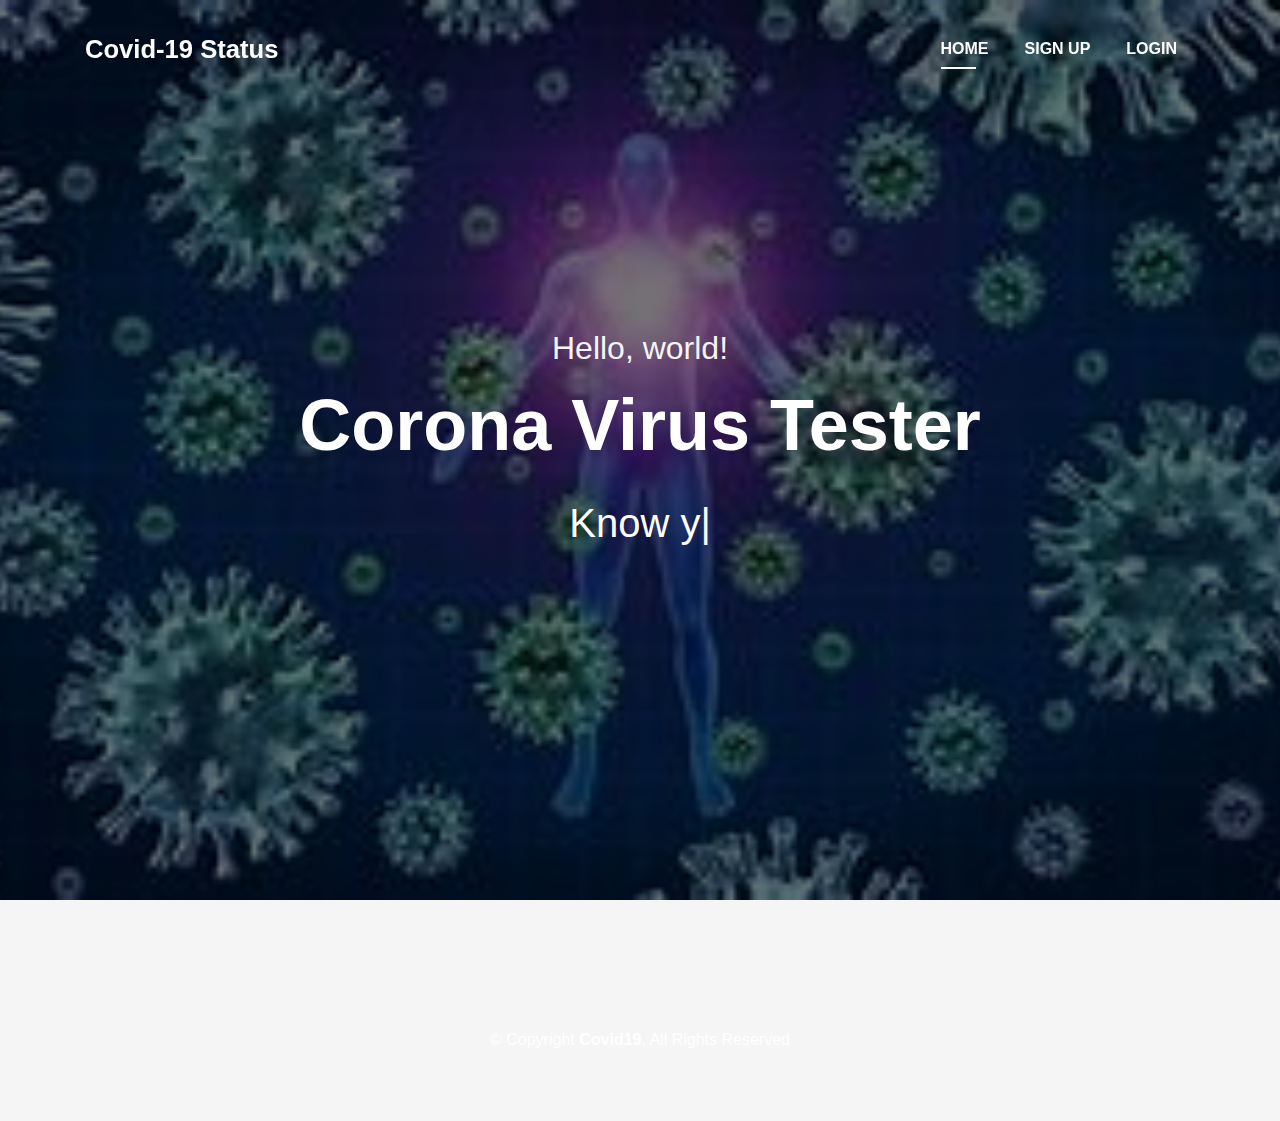
<file: Final_Project/Covid 19App/covid19web/index.html>
﻿<!DOCTYPE html>
<html lang="en">
<head>
  <meta charset="utf-8">
  <title>covid19 Application</title>
  <meta content="width=device-width, initial-scale=1.0" name="viewport">
  <meta content="" name="keywords">
  <meta content="" name="description">

  <!-- Favicons -->
  <link href="img/favicon.png" rel="icon">
  <link href="img/apple-touch-icon.png" rel="apple-touch-icon">

  <!-- Bootstrap CSS File -->
  <link href="lib/bootstrap/css/bootstrap.min.css" rel="stylesheet">

  <!-- Libraries CSS Files -->
  <link href="lib/font-awesome/css/font-awesome.min.css" rel="stylesheet">
  <link href="lib/animate/animate.min.css" rel="stylesheet">
  <link href="lib/ionicons/css/ionicons.min.css" rel="stylesheet">
  <link href="lib/owlcarousel/assets/owl.carousel.min.css" rel="stylesheet">
  <link href="lib/lightbox/css/lightbox.min.css" rel="stylesheet">

  <!-- Main Stylesheet File -->
  <link href="css/style.css" rel="stylesheet">

  
</head>

<body id="page-top">

  <!--/ Nav Star /-->
  <nav class="navbar navbar-b navbar-trans navbar-expand-md fixed-top" id="mainNav">
    <div class="container">
      <a class="navbar-brand js-scroll" href="#page-top">Covid-19 Status</a>
      <button class="navbar-toggler collapsed" type="button" data-toggle="collapse" data-target="#navbarDefault"
        aria-controls="navbarDefault" aria-expanded="false" aria-label="Toggle navigation">
        <span></span>
        <span></span>
        <span></span>
      </button>
      <div class="navbar-collapse collapse justify-content-end" id="navbarDefault">
        <ul class="navbar-nav">
          <li class="nav-item">
            <a class="nav-link js-scroll active" href="index.html">Home</a>
          </li>
          <li class="nav-item">
            <a class="nav-link js-scroll" href="#about">Sign Up</a>
          </li>
          
          <li class="nav-item">
            <a class="nav-link js-scroll" href="login.aspx">Login</a>
          </li>
        </ul>
      </div>
    </div>
  </nav>
  <!--/ Nav End /-->

  <!--/ Intro Skew Star /-->
  <div id="home" class="intro route bg-image" style=" background-image: url('../../img/cov1pig.jpg');
">
    <div class="overlay-itro"></div>
    <div class="intro-content display-table">
      <div class="table-cell">
        <div class="container">
          <p class="display-6 color-d">Hello, world!</p>
          <h1 class="intro-title mb-4">Corona Virus Tester </h1>
          <p class="intro-subtitle"><span class="text-slider-items">Know your status,Test for free,Stay  safe...</span><strong class="text-slider"></strong></p>
          <!-- <p class="pt-3"><a class="btn btn-primary btn js-scroll px-4" href="#about" role="button">Learn More</a></p> -->
        </div>
      </div>
    </div>
  </div>
  <!--/ Intro Skew End /-->

  
 
  <section class="paralax-mf footer-paralax bg-image sect-mt4 route" style="background-image: url(img/overlay-bg.jpg)">
   
    <footer>
      <div class="container">
        <div class="row">
          <div class="col-sm-12">
            <div class="copyright-box">
              <p class="copyright">&copy; Copyright <strong>Covid19</strong>. All Rights Reserved</p>
              
            </div>
          </div>
        </div>
      </div>
    </footer>
  </section>
  

  <a href="#" class="back-to-top"><i class="fa fa-chevron-up"></i></a>
  <div id="preloader"></div>

  <!-- JavaScript Libraries -->
  <script src="lib/jquery/jquery.min.js"></script>
  <script src="lib/jquery/jquery-migrate.min.js"></script>
  <script src="lib/popper/popper.min.js"></script>
  <script src="lib/bootstrap/js/bootstrap.min.js"></script>
  <script src="lib/easing/easing.min.js"></script>
  <script src="lib/counterup/jquery.waypoints.min.js"></script>
  <script src="lib/counterup/jquery.counterup.js"></script>
  <script src="lib/owlcarousel/owl.carousel.min.js"></script>
  <script src="lib/lightbox/js/lightbox.min.js"></script>
  <script src="lib/typed/typed.min.js"></script>
  

  <!-- Template Main Javascript File -->
  <script src="js/main.js"></script>

</body>
</html>
</file>
<file: Final_Project/Covid 19App/covid19web/css/style.css>
/*
  Theme Name: DevFolio
  Theme URL: https://bootstrapmade.com/devfolio-bootstrap-portfolio-html-template/
  Author: BootstrapMade.com
  License: https://bootstrapmade.com/license/
*/

/*======================================
//--//-->   STYLES GENERALES
======================================*/

body {
  background-color: #f5f5f5;
  color: #4e4e4e;
}

h1,
h2,
h3,
h4,
h5,
h6 {
  color: #1e1e1e;
}

a {
  color: #1e1e1e;
  transition: all 0.5s ease-in-out;
}

a:hover {
  color: #0078ff;
  text-decoration: none;
  transition: all 0.5s ease-in-out;
}

.p-r {
  position: relative;
}

.color-a {
  color: #0078ff;
}

.color-d {
  color: #f5f5f5;
}

.color-text-a {
  color: #4e4e4e;
}

.box-shadow,
.paralax-mf,
.service-box,
.work-box,
.card-blog {
  box-shadow: 0 13px 8px -10px rgba(0, 0, 0, 0.1);
}

.box-shadow-a,
.button:hover {
  box-shadow: 0 0 0 4px #cde1f8;
}

.display-5 {
  font-size: 2.5rem;
  font-weight: 300;
  line-height: 1.1;
}

.display-6 {
  font-size: 2rem;
  font-weight: 300;
  line-height: 1.1;
}

.avatar {
  width: 32px;
  height: 32px;
  margin-right: 4px;
  overflow: hidden;
}

.bg-image {
  background-repeat: no-repeat;
  background-attachment: fixed;
  background-size: cover;
  background-position: center center;
}

.overlay-mf {
  background-color: #0078ff;
}

.overlay-mf {
  position: absolute;
  top: 0;
  left: 0px;
  padding: 0;
  height: 100%;
  width: 100%;
  opacity: .7;
}

.paralax-mf {
  position: relative;
  padding: 8rem 0;
}

.display-table {
  width: 100%;
  height: 100%;
  display: table;
}

.table-cell {
  display: table-cell;
  vertical-align: middle;
}

/*--/ Sections /--*/

.sect-4 {
  padding: 4rem 0;
}

.sect-pt4 {
  padding-top: 4rem;
}

.sect-mt4 {
  margin-top: 4rem;
}

/*--/ Title s /--*/

.title-s {
  font-weight: 600;
  color: #1e1e1e;
  font-size: 1.1rem;
}

/*--/ Title A /--*/

.title-box {
  margin-bottom: 4rem;
}

.title-a {
  font-size: 3rem;
  font-weight: bold;
  text-transform: uppercase;
}

.subtitle-a {
  color: #4e4e4e;
}

.line-mf {
  width: 40px;
  height: 5px;
  background-color: #0078ff;
  margin: 0 auto;
}

/*--/ Title Left /--*/

.title-box-2 {
  margin-bottom: 3rem;
}

.title-left {
  font-size: 2rem;
  position: relative;
}

.title-left:before {
  content: '';
  position: absolute;
  height: 3px;
  background-color: #0078ff;
  width: 100px;
  bottom: -12px;
}

/*------/ Box /------*/

.box-pl2 {
  padding-left: 2rem;
}

.box-shadow-full {
  padding: 3rem 1.25rem;
  position: relative;
  background-color: #fff;
  margin-bottom: 3rem;
  z-index: 2;
  box-shadow: 0 1px 1px 0 rgba(0, 0, 0, 0.06), 0 2px 5px 0 rgba(0, 0, 0, 0.2);
}

/*------/ Socials /------*/

.socials {
  padding: 1.5rem 0;
}

.socials ul li {
  display: inline-block;
}

.socials .ico-circle {
  height: 40px;
  width: 40px;
  font-size: 1.7rem;
  border-radius: 50%;
  line-height: 1.4;
  margin: 0 15px 0 0;
  box-shadow: 0 0 0 3px #0078ff;
  transition: all 500ms ease;
}

.socials .ico-circle:hover {
  background-color: #0078ff;
  color: #fff;
  box-shadow: 0 0 0 3px #cde1f8;
  transition: all 500ms ease;
}

/*------/ Ul resect /------*/

.ul-resect,
.socials ul,
.list-ico,
.blog-wrapper .post-meta ul,
.box-comments .list-comments,
.widget-sidebar .list-sidebar,
.widget-tags ul {
  list-style: none;
  padding-left: 0;
  margin-bottom: 0;
}

.list-ico {
  line-height: 2;
}

.list-ico span {
  color: #0078ff;
  margin-right: 10px;
}

/*------/ Ico Circle /------*/

.ico-circle {
  height: 100px;
  width: 100px;
  font-size: 2rem;
  border-radius: 50%;
  line-height: 1.55;
  margin: 0 auto;
  text-align: center;
  box-shadow: 0 0 0 10px #0078ff;
  display: block;
}

/*------/ Owl Carousel /------*/

.owl-theme .owl-dots {
  text-align: center;
  margin-top: 18px;
}

.owl-theme .owl-dots .owl-dot {
  display: inline-block;
}

.owl-theme .owl-dots .owl-dot span {
  width: 18px;
  height: 7px;
  margin: 5px 5px;
  background: #cde1f8;
  border: 0px solid #cde1f8;
  display: block;
  transition: all 0.6s ease-in-out;
  cursor: pointer;
}

.owl-theme .owl-dots .owl-dot:hover span {
  background-color: #cde1f8;
}

.owl-theme .owl-dots .owl-dot.active span {
  background-color: #1B1B1B;
  width: 25px;
}

/*--/ Scrolltop s /--*/

.scrolltop-mf {
  position: relative;
  display: none;
}

.scrolltop-mf span {
  z-index: 999;
  position: fixed;
  width: 42px;
  height: 42px;
  background-color: #0078ff;
  opacity: .7;
  font-size: 1.6rem;
  line-height: 1.5;
  text-align: center;
  color: #fff;
  top: auto;
  left: auto;
  right: 30px;
  bottom: 50px;
  cursor: pointer;
  border-radius: 50%;
}

/* Back to top button */

.back-to-top {
  position: fixed;
  display: none;
  background: #0078ff;
  color: #fff;
  width: 44px;
  height: 44px;
  text-align: center;
  line-height: 1;
  font-size: 16px;
  border-radius: 50%;
  right: 15px;
  bottom: 15px;
  transition: background 0.5s;
  z-index: 11;
}

.back-to-top i {
  padding-top: 12px;
  color: #fff;
}

/* Prelaoder */

#preloader {
  position: fixed;
  top: 0;
  left: 0;
  right: 0;
  bottom: 0;
  z-index: 9999;
  overflow: hidden;
  background: #fff;
}

#preloader:before {
  content: "";
  position: fixed;
  top: calc(50% - 30px);
  left: calc(50% - 30px);
  border: 6px solid #f2f2f2;
  border-top: 6px solid #0078ff;
  border-radius: 50%;
  width: 60px;
  height: 60px;
  -webkit-animation: animate-preloader 1s linear infinite;
  animation: animate-preloader 1s linear infinite;
}

@-webkit-keyframes animate-preloader {
  0% {
    -webkit-transform: rotate(0deg);
    transform: rotate(0deg);
  }

  100% {
    -webkit-transform: rotate(360deg);
    transform: rotate(360deg);
  }
}

@keyframes animate-preloader {
  0% {
    -webkit-transform: rotate(0deg);
    transform: rotate(0deg);
  }

  100% {
    -webkit-transform: rotate(360deg);
    transform: rotate(360deg);
  }
}

/*======================================
//--//-->   NAVBAR
======================================*/

.navbar-b {
  transition: all .5s ease-in-out;
  background-color: transparent;
  padding-top: 1.563rem;
  padding-bottom: 1.563rem;
}

.navbar-b.navbar-reduce {
  box-shadow: 0px 6px 9px 0px rgba(0, 0, 0, 0.06);
}

.navbar-b.navbar-trans .nav-item,
.navbar-b.navbar-reduce .nav-item {
  position: relative;
  padding-right: 10px;
  padding-left: 0;
}

.navbar-b.navbar-trans .nav-link,
.navbar-b.navbar-reduce .nav-link {
  color: #fff;
  text-transform: uppercase;
  font-weight: 600;
}

.navbar-b.navbar-trans .nav-link:before,
.navbar-b.navbar-reduce .nav-link:before {
  content: '';
  position: absolute;
  margin-left: 0px;
  width: 0%;
  bottom: 0;
  left: 0;
  height: 2px;
  transition: all 500ms ease;
}

.navbar-b.navbar-trans .nav-link:hover,
.navbar-b.navbar-reduce .nav-link:hover {
  color: #1B1B1B;
}

.navbar-b.navbar-trans .nav-link:hover:before,
.navbar-b.navbar-reduce .nav-link:hover:before {
  width: 35px;
}

.navbar-b.navbar-trans .show > .nav-link:before,
.navbar-b.navbar-trans .active > .nav-link:before,
.navbar-b.navbar-trans .nav-link.show:before,
.navbar-b.navbar-trans .nav-link.active:before,
.navbar-b.navbar-reduce .show > .nav-link:before,
.navbar-b.navbar-reduce .active > .nav-link:before,
.navbar-b.navbar-reduce .nav-link.show:before,
.navbar-b.navbar-reduce .nav-link.active:before {
  width: 35px;
}

.navbar-b.navbar-trans .nav-link:before {
  background-color: #fff;
}

.navbar-b.navbar-trans .nav-link:hover {
  color: #fff;
}

.navbar-b.navbar-trans .show > .nav-link,
.navbar-b.navbar-trans .active > .nav-link,
.navbar-b.navbar-trans .nav-link.show,
.navbar-b.navbar-trans .nav-link.active {
  color: #fff;
}

.navbar-b.navbar-reduce {
  transition: all .5s ease-in-out;
  background-color: #fff;
  padding-top: 15px;
  padding-bottom: 15px;
}

.navbar-b.navbar-reduce .nav-link {
  color: #0078ff;
}

.navbar-b.navbar-reduce .nav-link:before {
  background-color: #0078ff;
}

.navbar-b.navbar-reduce .nav-link:hover {
  color: #0078ff;
}

.navbar-b.navbar-reduce .show > .nav-link,
.navbar-b.navbar-reduce .active > .nav-link,
.navbar-b.navbar-reduce .nav-link.show,
.navbar-b.navbar-reduce .nav-link.active {
  color: #0078ff;
}

.navbar-b.navbar-reduce .navbar-brand {
  color: #0078ff;
}

.navbar-b.navbar-reduce .navbar-toggler span {
  background-color: #1B1B1B;
}

.navbar-b .navbar-brand {
  color: #fff;
  font-size: 1.6rem;
  font-weight: 600;
}

.navbar-b .navbar-nav .dropdown-item.show .dropdown-menu,
.navbar-b .dropdown.show .dropdown-menu,
.navbar-b .dropdown-btn.show .dropdown-menu {
  -webkit-transform: translate3d(0px, 0px, 0px);
  transform: translate3d(0px, 0px, 0px);
  visibility: visible !important;
}

.navbar-b .dropdown-menu {
  margin: 1.12rem 0 0;
  border-radius: 0;
}

.navbar-b .dropdown-menu .dropdown-item {
  padding: .7rem 1.7rem;
  transition: all 500ms ease;
}

.navbar-b .dropdown-menu .dropdown-item:hover {
  background-color: #0078ff;
  color: #fff;
  transition: all 500ms ease;
}

.navbar-b .dropdown-menu .dropdown-item.active {
  background-color: #0078ff;
}

/*--/ Hamburger Navbar /--*/

.navbar-toggler {
  position: relative;
}

.navbar-toggler:focus,
.navbar-toggler:active {
  outline: 0;
}

.navbar-toggler span {
  display: block;
  background-color: #fff;
  height: 3px;
  width: 25px;
  margin-top: 4px;
  margin-bottom: 4px;
  -webkit-transform: rotate(0deg);
  transform: rotate(0deg);
  left: 0;
  opacity: 1;
}

.navbar-toggler span:nth-child(1),
.navbar-toggler span:nth-child(3) {
  transition: -webkit-transform .35s ease-in-out;
  transition: transform .35s ease-in-out;
  transition: transform .35s ease-in-out, -webkit-transform .35s ease-in-out;
}

.navbar-toggler:not(.collapsed) span:nth-child(1) {
  position: absolute;
  left: 12px;
  top: 10px;
  -webkit-transform: rotate(135deg);
  transform: rotate(135deg);
  opacity: 0.9;
}

.navbar-toggler:not(.collapsed) span:nth-child(2) {
  height: 12px;
  visibility: hidden;
  background-color: transparent;
}

.navbar-toggler:not(.collapsed) span:nth-child(3) {
  position: absolute;
  left: 12px;
  top: 10px;
  -webkit-transform: rotate(-135deg);
  transform: rotate(-135deg);
  opacity: 0.9;
}

/*======================================
//--//-->   INTRO
======================================*/

.intro {
  height: 100vh;
  position: relative;
  color: #fff;
}

.intro .intro-content {
  text-align: center;
  position: absolute;
}

.intro .overlay-itro {
  background-color: rgba(0, 0, 0, 0.6);
  position: absolute;
  top: 0;
  left: 0px;
  padding: 0;
  height: 100%;
  width: 100%;
  opacity: .9;
}

.intro .intro-title {
  color: #fff;
  font-weight: 600;
  font-size: 3rem;
}

.intro .intro-subtitle {
  font-size: 1.5rem;
  font-weight: 300;
}

.intro .text-slider-items {
  display: none;
}

.intro-single {
  height: 350px;
}

.intro-single .intro-content {
  margin-top: 30px;
}

.intro-single .intro-title {
  text-transform: uppercase;
  font-size: 3rem;
}

.intro-single .breadcrumb {
  background-color: transparent;
  color: #0078ff;
}

.intro-single .breadcrumb .breadcrumb-item:before {
  color: #cde1f8;
}

.intro-single .breadcrumb .breadcrumb-item.active {
  color: #cde1f8;
}

.intro-single .breadcrumb a {
  color: #fff;
}

/*======================================
//--//-->   ABOUT
======================================*/

.about-mf .box-shadow-full {
  padding-top: 4rem;
  padding-bottom: 4rem;
}

.about-mf .about-img {
  margin-bottom: 2rem;
}

.about-mf .about-img img {
  margin-left: 10px;
}

.skill-mf span {
  color: #4e4e4e;
}

.skill-mf .progress {
  background-color: #cde1f8;
  margin: .5rem 0 1.2rem 0;
  border-radius: 0;
  height: .7rem;
}

.skill-mf .progress .progress-bar {
  height: .7rem;
  background-color: #0078ff;
}

/*======================================
//--//-->   SERVICES
======================================*/

.service-box {
  background-color: #fff;
  padding: 2.5rem 1.3rem;
  border-radius: 1rem;
  margin-bottom: 3rem;
}

.service-box:hover .ico-circle {
  transition: all 500ms ease;
  color: #fff;
  background-color: #0078ff;
  box-shadow: 0 0 0 10px #cde1f8;
}

.service-box .service-ico {
  margin-bottom: 1rem;
  color: #1e1e1e;
}

.service-box .ico-circle {
  transition: all 500ms ease;
  font-size: 4rem;
}

.service-box .s-title {
  font-size: 1.4rem;
  text-transform: uppercase;
  text-align: center;
  padding: .4rem 0;
}

.service-box .s-description {
  color: #4e4e4e;
}

/*======================================
//--//-->   COUNTER
======================================*/

.counter-box {
  color: #fff;
  text-align: center;
}

.counter-ico {
  margin-bottom: 1rem;
}

.counter-ico .ico-circle {
  height: 60px;
  width: 60px;
  line-height: 1.8;
  box-shadow: 0 0 0 10px #cde1f8;
}

.counter-num .counter {
  font-size: 2rem;
  margin-bottom: 0;
}

/*======================================
//--//-->   PORTFOLIO
======================================*/

.work-box {
  margin-bottom: 3rem;
  -webkit-backface-visibility: hidden;
  backface-visibility: hidden;
  background-color: #fff;
}

.work-box:hover img {
  -webkit-transform: scale(1.3);
  transform: scale(1.3);
}

.work-img {
  display: block;
  overflow: hidden;
}

.work-img img {
  transition: all 1s;
}

.work-content {
  padding: 2rem 3% 1rem 4%;
}

.work-content .w-more {
  color: #4e4e4e;
  font-size: .8rem;
}

.work-content .w-more .w-ctegory {
  color: #0078ff;
}

.work-content .w-like {
  font-size: 2.5rem;
  color: #0078ff;
  float: right;
}

.work-content .w-like a {
  color: #0078ff;
}

.work-content .w-like .num-like {
  font-size: .7rem;
}

.w-title {
  font-size: 1.2rem;
}

/*======================================
//--//-->   TESTIMONIALS
======================================*/

.testimonials .owl-carousel .owl-item img {
  width: auto;
}

.testimonial-box {
  color: #fff;
  text-align: center;
}

.testimonial-box .author-test {
  margin-top: 1rem;
}

.testimonial-box .author-test img {
  margin: 0 auto;
}

.testimonial-box .author {
  color: #fff;
  text-transform: uppercase;
  font-weight: 600;
  margin: 1rem 0;
  display: block;
  font-size: 1.4rem;
}

.testimonial-box .comit {
  font-size: 2rem;
  color: #0078ff;
  background-color: #fff;
  width: 52px;
  height: 52px;
  display: block;
  margin: 0 auto;
  border-radius: 50%;
  line-height: 1.6;
}

/*======================================
//--//-->   BLOG
======================================*/

.card-blog .card-body {
  position: relative;
}

.card-blog .card-category-box {
  position: absolute;
  text-align: center;
  top: -16px;
  left: 15px;
  right: 15px;
  line-height: 25px;
  overflow: hidden;
}

.card-blog .card-category {
  display: inline-block;
  color: #fff;
  padding: 0 15px 5px;
  overflow: hidden;
  background-color: #0078ff;
  border-radius: 4px;
}

.card-blog .card-category .category {
  color: #fff;
  display: inline-block;
  text-transform: uppercase;
  font-size: .7rem;
  letter-spacing: .1px;
  margin-bottom: 0;
}

.card-blog .card-title {
  font-size: 1.3rem;
  margin-top: .6rem;
}

.card-blog .card-description {
  color: #4e4e4e;
}

.card-blog .post-author {
  display: inline-block;
}

.card-blog .post-date {
  color: #4e4e4e;
  display: inline-block;
  float: right;
}

/*======================================
//--//-->   BLOG-SINGLE
======================================*/

.post-box,
.form-comments,
.box-comments,
.widget-sidebar {
  padding: 2rem;
  background-color: #fff;
  margin-bottom: 3rem;
}

.blog-wrapper .article-title {
  font-size: 1.5rem;
}

.blog-wrapper .post-meta {
  margin: 1rem 0;
}

.blog-wrapper .post-meta ul {
  border-left: 4px solid #0078ff;
  margin-top: 1rem;
}

.blog-wrapper .post-meta ul li {
  display: inline-block;
  margin-left: 15px;
}

.blog-wrapper .post-meta ul a {
  color: #0078ff;
}

.blog-wrapper .post-meta ul span {
  color: #1e1e1e;
}

.blog-wrapper .blockquote {
  border-left: 4px solid #0078ff;
  padding: 18px;
  font-style: italic;
}

/*------/ Comments /------*/

.box-comments .list-comments li {
  padding-bottom: 40px;
}

.box-comments .list-comments .comment-avatar {
  display: table-cell;
  vertical-align: top;
}

.box-comments .list-comments .comment-avatar img {
  width: 80px;
  height: 80px;
}

.box-comments .list-comments .comment-author {
  font-size: 1.3rem;
}

.box-comments .list-comments .comment-details {
  display: table-cell;
  vertical-align: top;
  padding-left: 25px;
}

.box-comments .list-comments a {
  color: #0078ff;
}

.box-comments .list-comments span {
  color: #1e1e1e;
  font-style: italic;
}

.box-comments .comment-children {
  margin-left: 40px;
}

/*------/ Sidebar /------*/

.widget-sidebar .sidebar-title {
  font-size: 1.6rem;
  font-weight: 600;
  border-left: 5px solid #0078ff;
  padding-left: 15px;
  text-transform: uppercase;
  margin-bottom: 1.5rem;
}

.widget-sidebar .list-sidebar li {
  position: relative;
  padding: 6px 0 6px 24px;
}

.widget-sidebar .list-sidebar li:before {
  position: absolute;
  content: "";
  width: 10px;
  height: 1px;
  left: 0;
  background-color: #0078ff;
  top: 20px;
}

.sidebar-search input {
  background-color: #fff;
  border-radius: 0;
  transition: all 0.5s ease-in-out;
}

.sidebar-search .btn-search {
  background-color: #0078ff;
  border-color: #0078ff;
  border-radius: 0;
  padding-left: 20px;
  padding-right: 20px;
}

.widget-tags ul li {
  display: inline-block;
  background-color: #0078ff;
  padding: .2rem .6rem;
  margin-bottom: .5rem;
  border-radius: 15px;
}

.widget-tags ul li a {
  color: #fff;
}

/*======================================
//--//-->   CONTACT
======================================*/

.footer-paralax {
  padding: 4rem 0 0 0;
}

.contact-mf {
  margin-top: 4rem;
}

/*======================================
//--//-->   FOOTER
======================================*/

footer {
  text-align: center;
  color: #fff;
  padding-bottom: 4rem;
}

footer .copyright {
  margin-bottom: .3rem;
}

footer .credits {
  margin-bottom: 0;
}

footer .credits a {
  color: #fff;
}

/*======================================
//--//-->   CONtaCT FORM
======================================*/

#sendmessage {
  color: #0078ff;
  border: 1px solid #0078ff;
  display: none;
  text-align: center;
  padding: 15px;
  font-weight: 600;
  margin-bottom: 15px;
}

#errormessage {
  color: red;
  display: none;
  border: 1px solid red;
  text-align: center;
  padding: 15px;
  font-weight: 600;
  margin-bottom: 15px;
}

#sendmessage.show,
#errormessage.show,
.show {
  display: block;
}

.validation {
  color: red;
  display: none;
  margin: 0 0 20px;
  font-weight: 400;
  font-size: 13px;
}

/*======================================
//--//-->   BUTTON
======================================*/

.button {
  display: inline-block;
  padding: .3rem .6rem;
  text-align: center;
  vertical-align: middle;
  -webkit-user-select: none;
  -moz-user-select: none;
  -ms-user-select: none;
  user-select: none;
  font-size: 1rem;
  border-radius: .3rem;
  border: 1px solid transparent;
  transition: all 500ms ease;
  cursor: pointer;
}

.button:focus {
  outline: 0;
}

.button:hover {
  background-color: #0062d3;
  color: #fff;
  transition: all 500ms ease;
}

.button-a {
  background-color: #0078ff;
  color: #fff;
  border-color: #cde1f8;
}

.button-big {
  padding: .9rem 2.3rem;
  font-size: 1.2rem;
}

.button-rouded {
  border-radius: 5rem;
}

.btn-lg {
  padding: .5rem 1rem;
  font-size: 1.25rem;
  line-height: 1.5;
  border-radius: .3rem;
}

@media (min-width: 577px) {
  .counter-box {
    margin-bottom: 1.8rem;
  }
}

@media (min-width: 767px) {
  .about-mf .box-pl2 {
    margin-top: 3rem;
    padding-left: 0rem;
  }

  .card-blog {
    margin-bottom: 3rem;
  }

  .contact-mf .box-pl2 {
    margin-top: 3rem;
    padding-left: 0rem;
  }
}

@media (min-width: 768px) {
  .box-shadow-full {
    padding: 3rem;
  }

  .navbar-b.navbar-trans .nav-item,
  .navbar-b.navbar-reduce .nav-item {
    padding-left: 10px;
  }

  .navbar-b.navbar-trans .nav-link:before,
  .navbar-b.navbar-reduce .nav-link:before {
    margin-left: 18px;
  }

  .intro .intro-title {
    font-size: 4.5rem;
  }

  .intro .intro-subtitle {
    font-size: 2.5rem;
  }

  .intro-single .intro-title {
    font-size: 3.5rem;
  }

  .testimonial-box .description {
    padding: 0 5rem;
  }

  .post-box,
  .form-comments,
  .box-comments,
  .widget-sidebar {
    padding: 3rem;
  }

  .blog-wrapper .article-title {
    font-size: 1.9rem;
  }

  .box-comments .list-comments .comment-author {
    font-size: 1.5rem;
  }
}

@media (min-width: 992px) {
  .testimonial-box .description {
    padding: 0 8rem;
  }
}

@media (min-width: 1200px) {
  .testimonial-box .description {
    padding: 0 13rem;
  }
}

@media (max-width: 1024px) {
  .bg-image {
    background-attachment: scroll;
  }
}

@media (max-width: 768px) {
  .back-to-top {
    bottom: 15px;
  }
}
</file>
